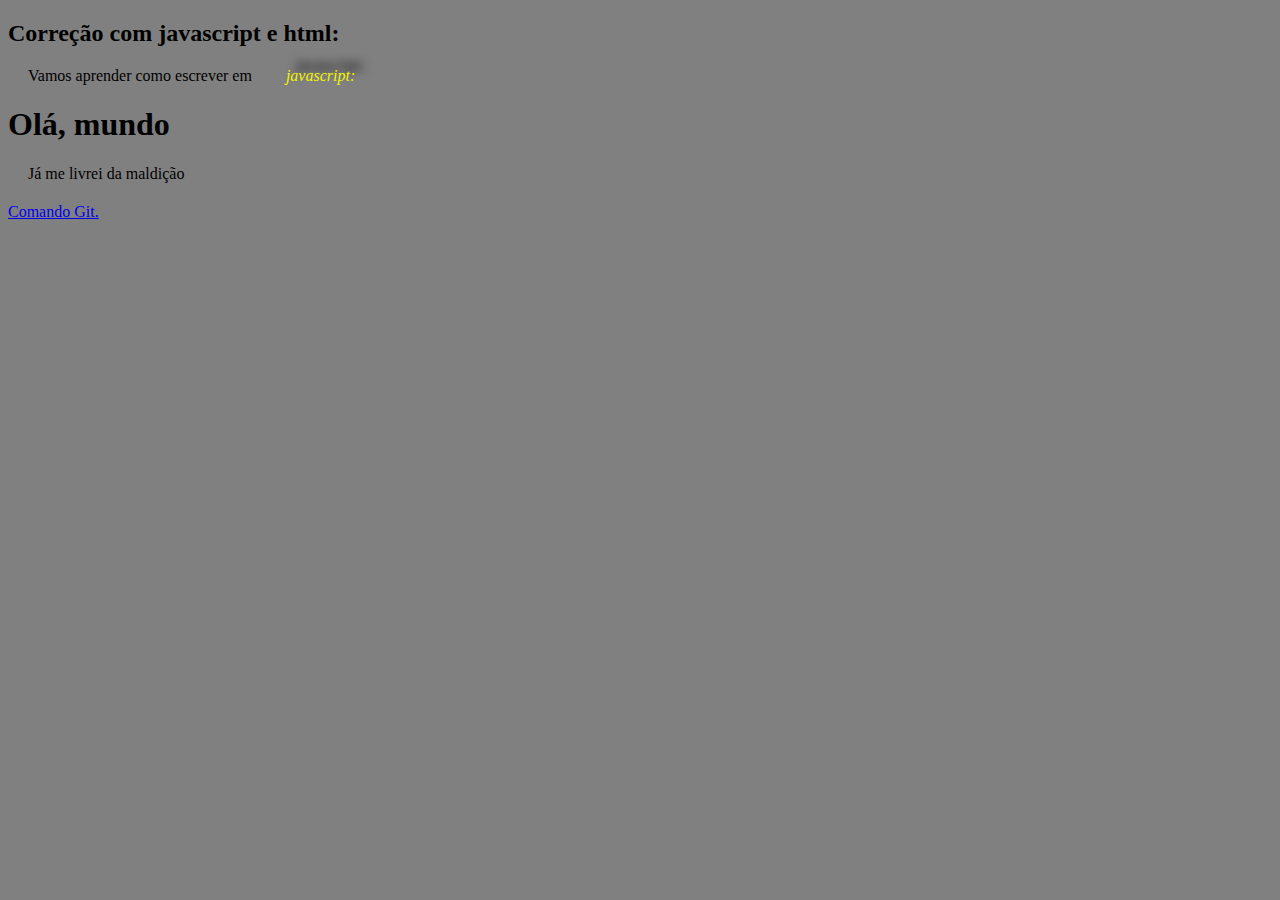
<file: index.html>
<!DOCTYPE html>
<html lang="en">
<head>
    <meta charset="UTF-8">
    <meta name="viewport" content="width=device-width, initial-scale=1.0">
    <title>Correção com html e javascript:</title>
    <link rel="stylesheet" href="style.css">
</head>
<body>
    <h2>Correção com javascript e html:</h2>
    <p>Vamos aprender como escrever em <i>javascript:</i></p>
<h1>Olá, mundo</h1>
<p>Já me livrei da maldição</p>
<script>
    window.alert('Minha primeira mensagem')
    window.confirm('está gostando de js?')
    window.prompt('qual é seu nome?')
</script>
<a href="Comando_01.html">Comando Git.</a>
</body>
</html>
</file>
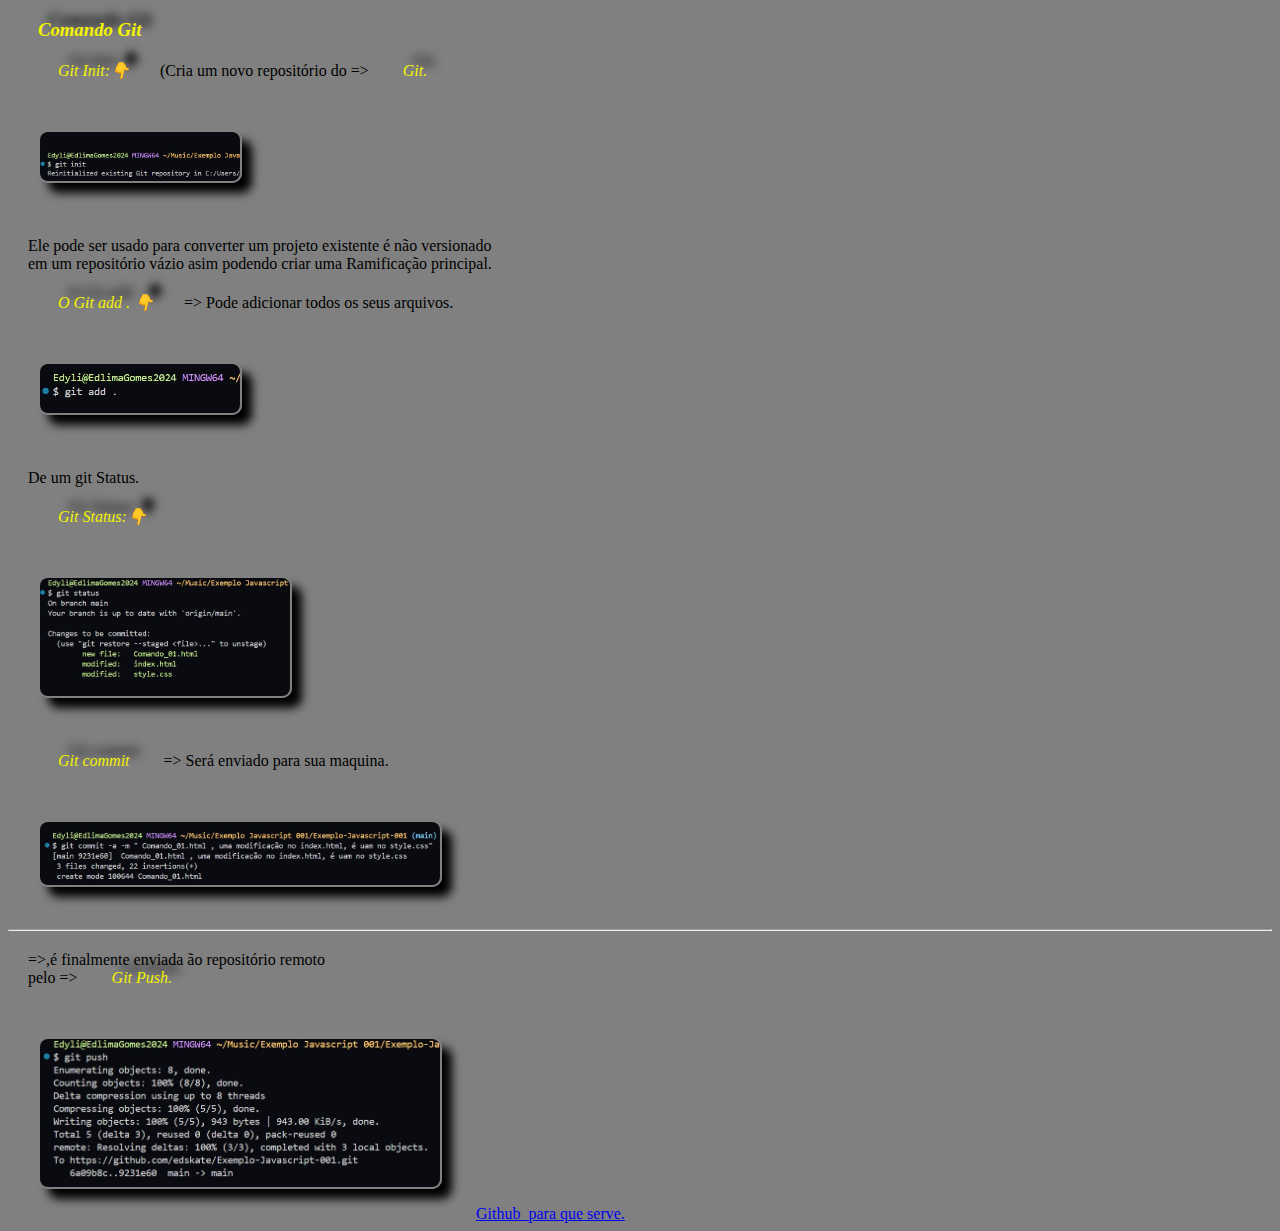
<file: Comando_01.html>
<!DOCTYPE html>
<html lang="en">
<head>
    <meta charset="UTF-8">
    <meta name="viewport" content="width=device-width, initial-scale=1.0">
    <title>Comando Git</title>
    <link rel="stylesheet" href="style.css">
</head>
<body>
    <h3><i>Comando Git</i></h3>
    <p><i>Git Init:👇</i>(Cria um novo repositório do =>  <i>Git.</i></p>
    <img src="img/git init 1.jpg" width="200" alt="">
    <p>Ele pode ser usado para converter um projeto existente é não versionado <br> em um repositório vázio asim podendo criar uma  Ramificação principal.</p>
    <p> <i>O Git add . 👇</i>=> Pode adicionar todos os seus arquivos.</p>
    <img src="img/git add ..jpg" width="200" alt="">
    <p>De um git Status.</p>
    <p> <i>Git Status:👇</i></p>
    <img src="img/git status mostrando todos os arquivos adicionados.jpg" width="250" alt="">
    <p><i>Git commit</i> => Será enviado para sua maquina.</p>
    <img src="img/Commit do seu projeto descrevendo.jpg" width="400" alt="">
    <hr>
    <p>=>,é finalmente enviada  ão repositório remoto <br> pelo => <i>Git Push.</i></p>
        <img src="img/Final o git push.jpg" width="400" alt="">
        <a href="Para_que.html">Github_para que serve.</a>
</body>
</html>
</file>
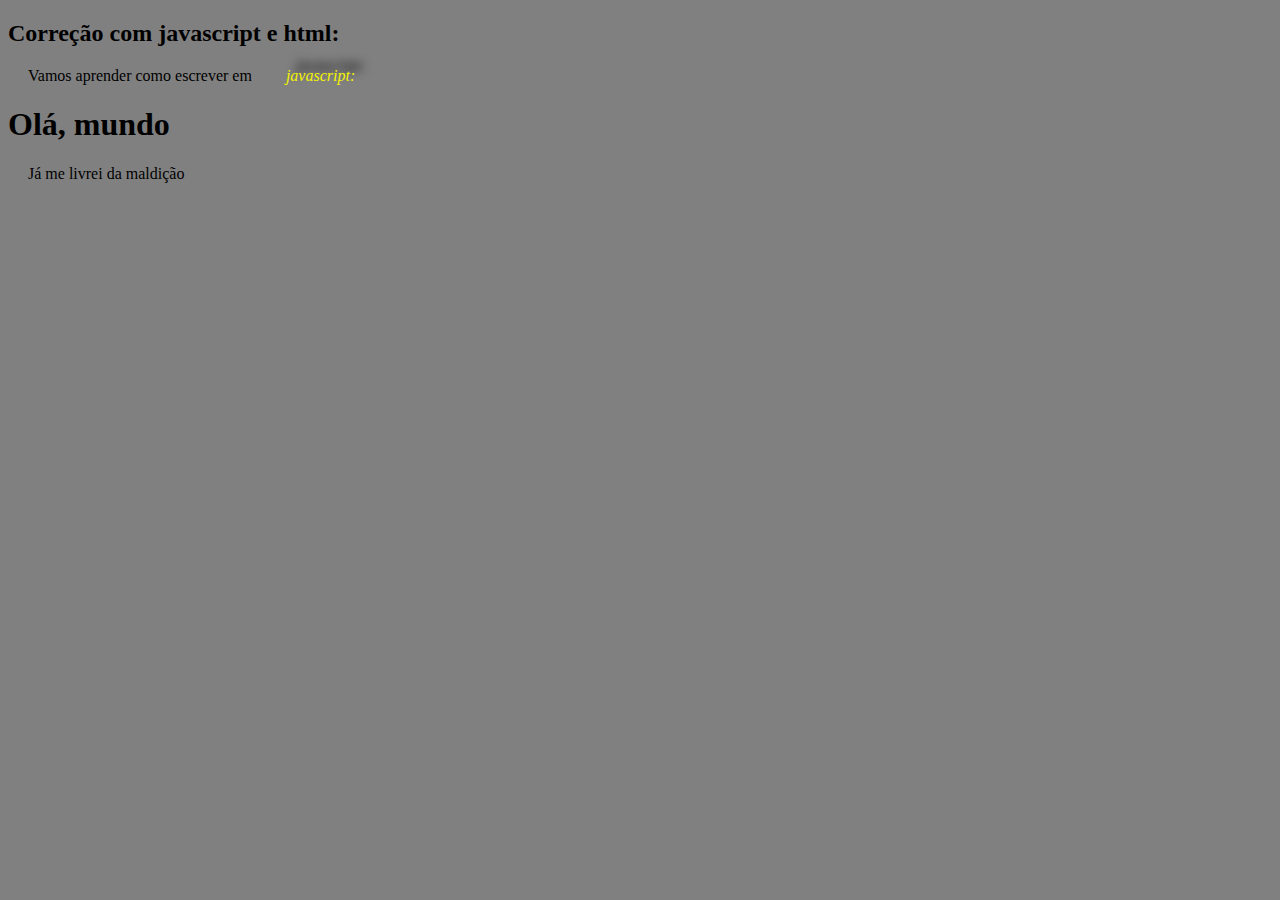
<file: index01.html>
<!DOCTYPE html>
<html lang="en">
<head>
    <meta charset="UTF-8">
    <meta name="viewport" content="width=device-width, initial-scale=1.0">
    <title>Correção com html e javascript:</title>
    <link rel="stylesheet" href="style.css">

</head>
<body>
    <h2>Correção com javascript e html:</h2>
    <p>Vamos aprender como escrever em <i>javascript:</i></p>
<h1>Olá, mundo</h1> <!--Isso é um comentário-->
<p>Já me livrei da maldição</p>
<script>
var n1 = window.prompt('Digite um número: ')// string
var n2 = window.prompt('Digite outro número: ') // string
var s = n1 + n2 
window.alert('A soma dos dois valores é ' + s)// concatenação
// (number + Number)Para adição
// (string + string)Para concatenação
</script>
</body>
</html>
</file>
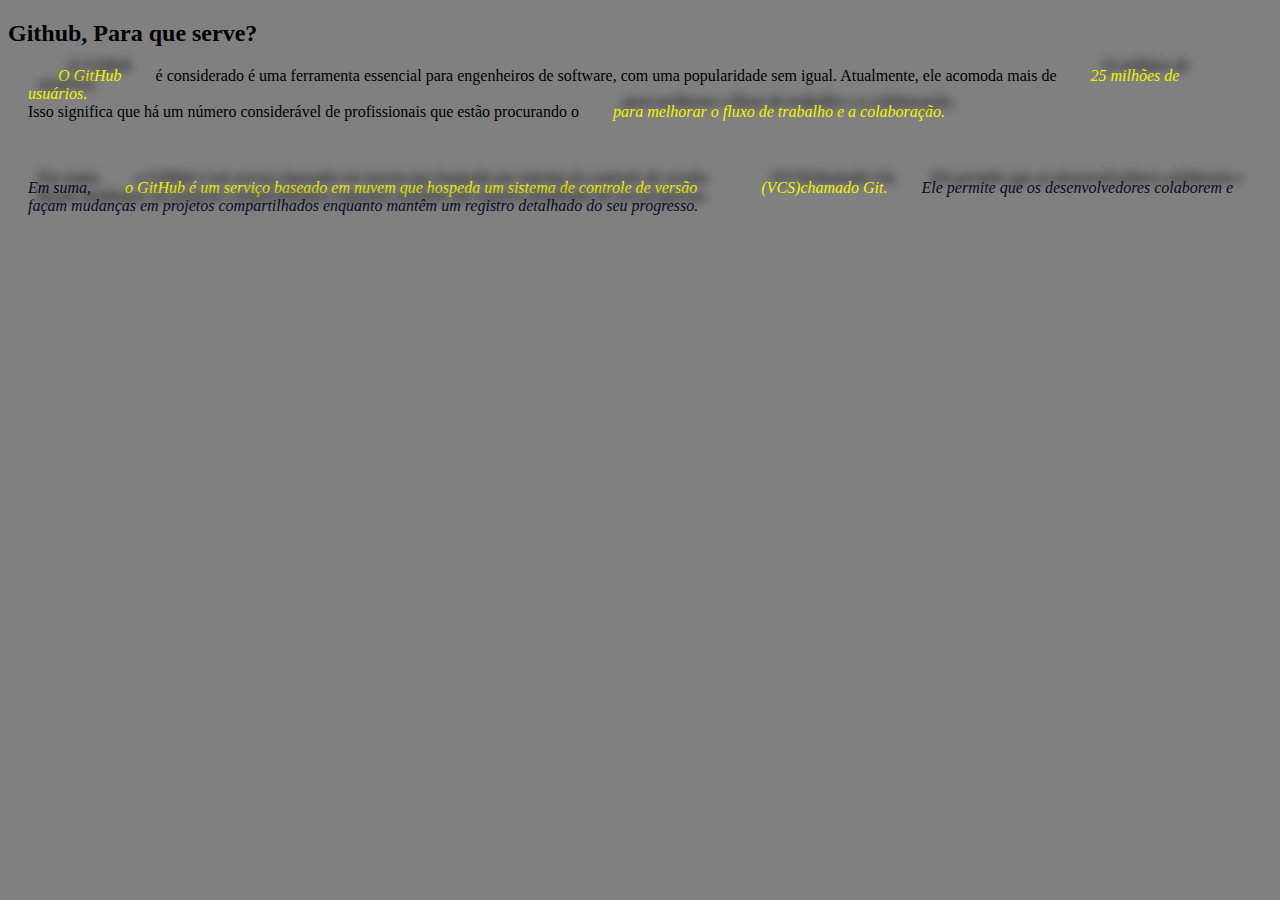
<file: Para_que.html>
<!DOCTYPE html>
<html lang="en">
<head>
    <meta charset="UTF-8">
    <meta name="viewport" content="width=device-width, initial-scale=1.0">
    <title>Github para que serve?</title>
    <link rel="stylesheet" href="style.css">
</head>
<body>
    <h2>Github, Para que serve?</h2>
    <p><i>O GitHub</i> é considerado é uma ferramenta essencial para engenheiros de software, com uma popularidade sem igual. Atualmente, ele acomoda mais de <i>25 milhões de usuários.</i> <br> Isso significa que há um número considerável de profissionais que estão procurando o <i><GitHub</i> para melhorar o fluxo de trabalho e a colaboração.</p>
    <p><em>Em suma, <i>o GitHub é um serviço baseado em nuvem que hospeda um sistema de controle de versão</i> <i>(VCS)chamado Git.</i> Ele permite que os desenvolvedores colaborem e façam mudanças em projetos compartilhados enquanto mantêm um registro detalhado do seu progresso.</em></p>
</body>
</html>
</file>
<file: style.css>
body{
    background-color: gray;
}
i{
    color: rgb(243, 243, 0);
    text-shadow: 10px -10px 10px #000 ;
    margin: 30px;
}
p{
    margin: 20px;
}
img{
    margin: 30px;
    box-shadow: 10px 10px 10px ;
    border: 2px solid gray;
    border-radius: 10px 10px 10px ;
}
em{
    color: rgb(10, 10, 39);
}
</file>
